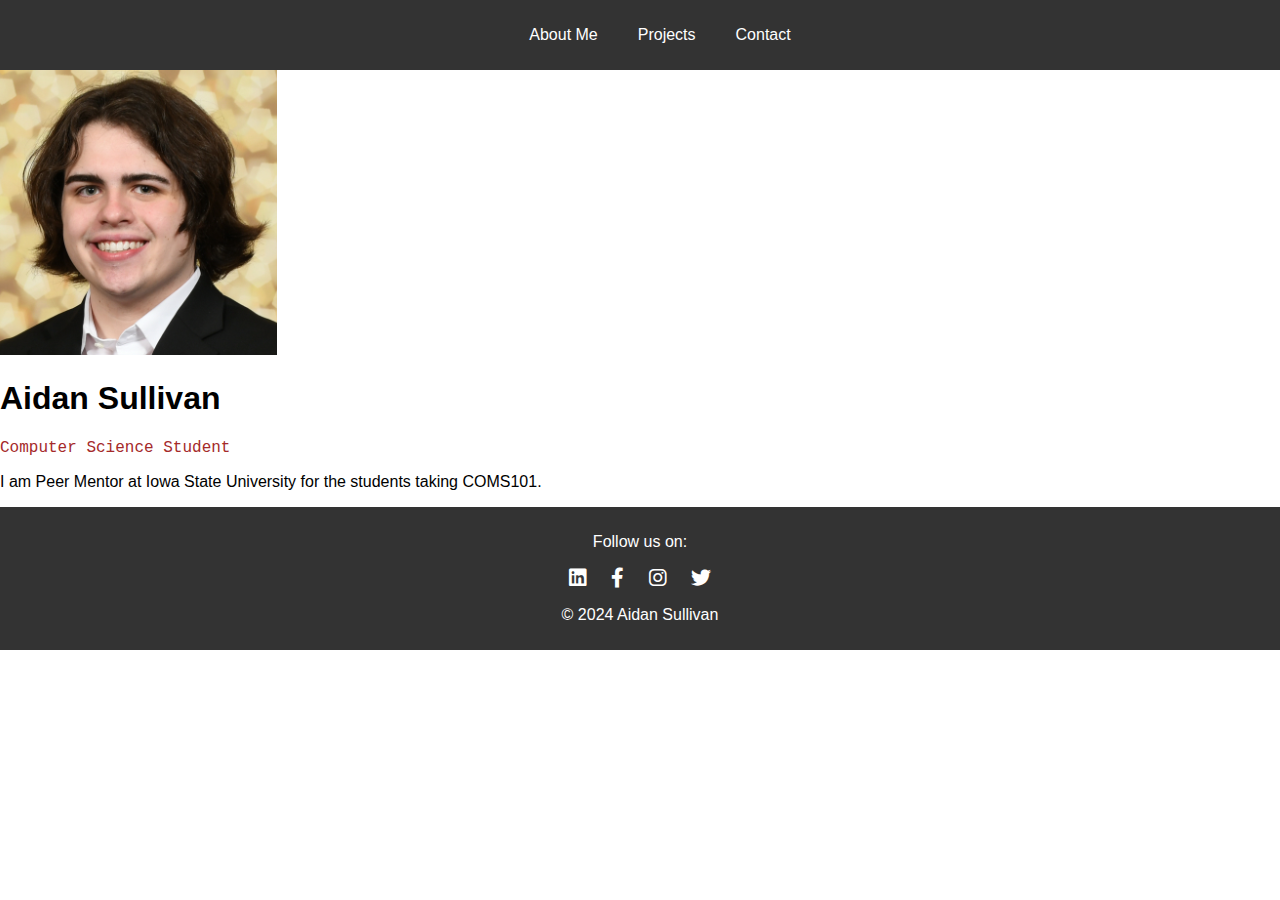
<file: index.html>
<!DOCTYPE html>
<html lang="en">
<head>
    <meta charset="UTF-8">
    <meta name="viewport" content="width=device-width, initial-scale=1.0">
    <title>Activity04 Portfolio and Github Web Pages</title>
    <link rel="stylesheet" href="./style.css">
    <link rel="stylesheet" href="https://cdnjs.cloudflare.com/ajax/libs/font-awesome/6.0.0-beta3/css/all.min.css">
</head>
<header>
    <nav>
        <ul>
            <li><a href="./index.html">About Me</a></li>
            <li><a href="./projects.html">Projects</a></li>
            <li><a href="./contact.html">Contact</a></li>
        </ul>
    </nav>
</header>  
<body>
    <div class="container">
        <img src= "./images/profile.png" alt="Profile Photo">
        <h1>Aidan Sullivan</h1>
        <p style="font-family: 'Courier New', Courier, monospace; color: brown">Computer Science Student</p>
        <p>I am Peer Mentor at Iowa State
        University for the students taking COMS101.</p>
    </div>        
</body>
<footer>
    <p>Follow us on:</p>
    <a href="https://www.linkedin.com/in/aidan-sully/" target="_blank"><i class="fab fa-linkedin"></i></a>
    <a href="https://www.facebook.com" target="_blank"><i class="fab fa-facebook-f"></i></a>
    <a href="https://www.instagram.com" target="_blank"><i class="fab fa-instagram"></i></a>
    <a href="https://www.twitter.com" target="_blank"><i class="fab fa-twitter"></i></a>
    <p>&copy; 2024 Aidan Sullivan</p>
</footer>
</html>
</file>
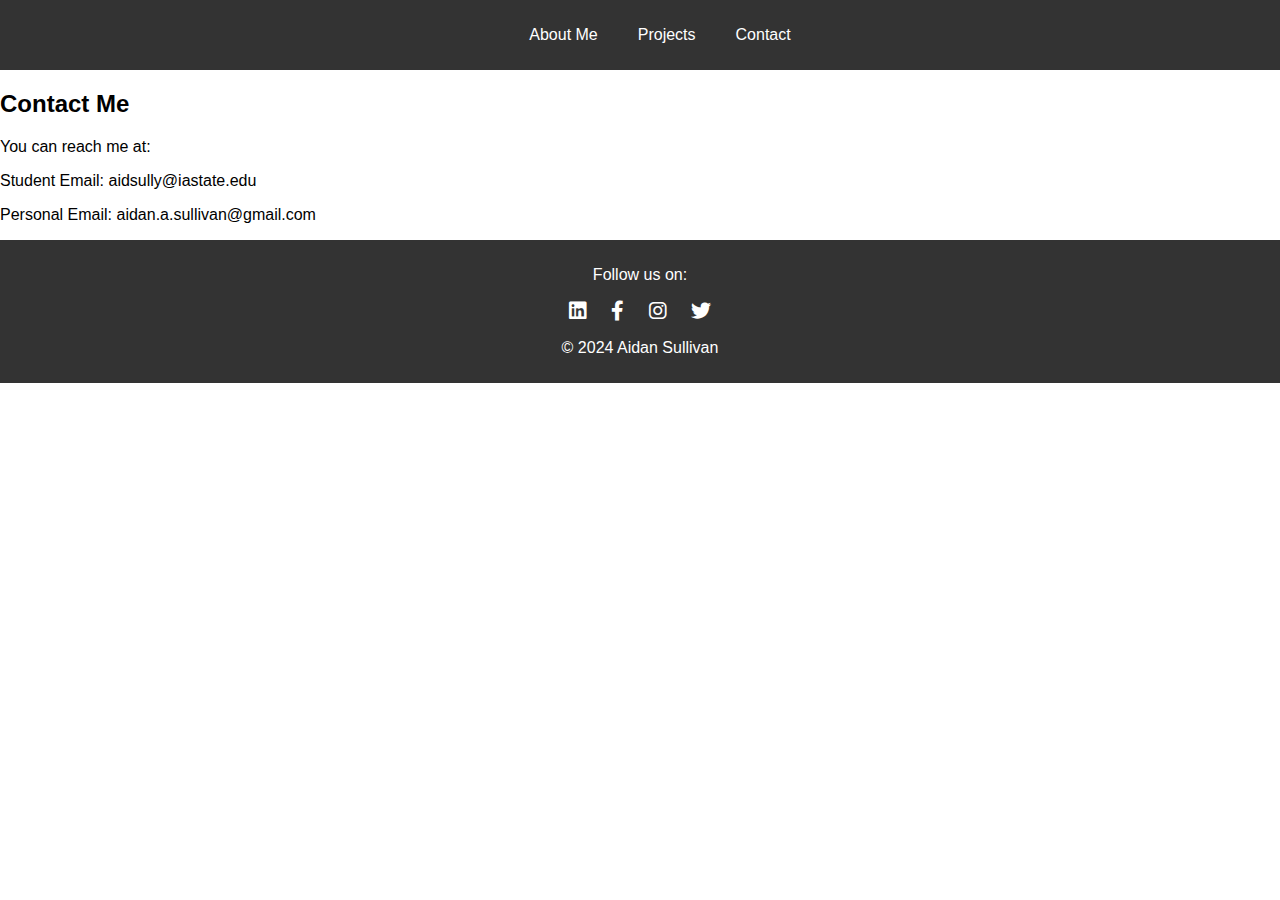
<file: contact.html>
<!DOCTYPE html>
<html lang="en">
<head>
    <meta charset="UTF-8">
    <meta name="viewport" content="width=device-width, initial-scale=1.0">
    <title>Activity04 Portfolio and Github Web Pages</title>
    <link rel="stylesheet" href="./style.css">
    <link rel="stylesheet" href="https://cdnjs.cloudflare.com/ajax/libs/font-awesome/6.0.0-beta3/css/all.min.css">
</head>
<header>
    <nav>
        <ul>
            <li><a href="./index.html">About Me</a></li>
            <li><a href="./projects.html">Projects</a></li>
            <li><a href="./contact.html">Contact</a></li>
        </ul>
    </nav>
</header>  
<body>
    <div class="container">
        <h2>Contact Me</h2>
        <p>You can reach me at:</p>
        <p>Student Email: aidsully@iastate.edu</p>
        <p>Personal Email: aidan.a.sullivan@gmail.com</p>
    </div>
</body>
<footer>
    <p>Follow us on:</p>
    <a href="https://www.linkedin.com/in/aidan-sully/" target="_blank"><i class="fab fa-linkedin"></i></a>
    <a href="https://www.facebook.com" target="_blank"><i class="fab fa-facebook-f"></i></a>
    <a href="https://www.instagram.com" target="_blank"><i class="fab fa-instagram"></i></a>
    <a href="https://www.twitter.com" target="_blank"><i class="fab fa-twitter"></i></a>
    <p>&copy; 2024 Aidan Sullivan</p>
</footer>
</html>
</file>
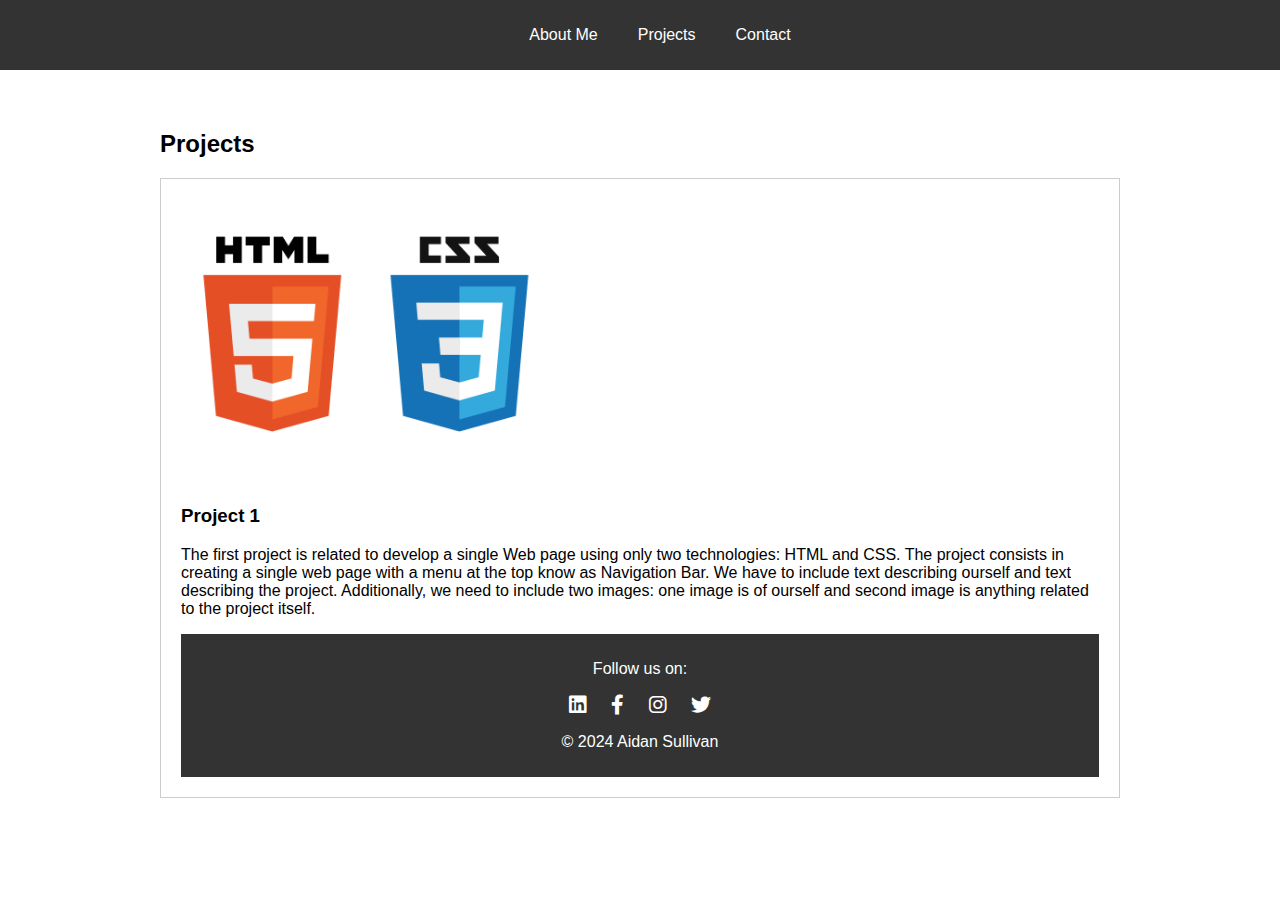
<file: projects.html>
<!DOCTYPE html>
<html lang="en">
<head>
<meta charset="UTF-8">
<meta name="viewport" content="width=device-width, initial-scale=1.0">
<title>Activity04 Portfolio and Github Web Pages</title>
<link rel="stylesheet" href="./style.css">
<link rel="stylesheet" href="https://cdnjs.cloudflare.com/ajax/libs/font-awesome/6.0.0-beta3/css/all.min.css">
<style>
.container {
max-width: 960px;
margin: 0 auto;
padding: 40px;
}
.project {
margin-bottom: 20px;
border: 1px solid #ccc;
padding: 20px;
}
</style>
</head>
<header>
    <nav>
        <ul>
            <li><a href="./index.html">About Me</a></li>
            <li><a href="./projects.html">Projects</a></li>
            <li><a href="./contact.html">Contact</a></li>
        </ul>
    </nav>
</header>  
<body>
    <div class="container">
        <h2>Projects</h2>
        <div class="project">
        <img src= "./images/css.png" alt="Project 1">
        <h3>Project 1</h3>
        <p>The first project is related to develop a single Web page using
        only two technologies: HTML and CSS. The project consists in
        creating a single web page with a menu at the top know as
        Navigation Bar. We have to include text describing ourself and
        text describing the project. Additionally, we need to include
        two images: one image is of ourself and second image is anything
        related to the project itself.</p>
        
</body>
<footer>
    <p>Follow us on:</p>
    <a href="https://www.linkedin.com/in/aidan-sully/" target="_blank"><i class="fab fa-linkedin"></i></a>
    <a href="https://www.facebook.com" target="_blank"><i class="fab fa-facebook-f"></i></a>
    <a href="https://www.instagram.com" target="_blank"><i class="fab fa-instagram"></i></a>
    <a href="https://www.twitter.com" target="_blank"><i class="fab fa-twitter"></i></a>
    <p>&copy; 2024 Aidan Sullivan</p>
</footer>
</html>
</file>
<file: style.css>
header
{
    background-color: #333;
    color: #fff;
    padding: 10px 0;
}
nav ul 
{
    list-style: none;
    display: flex;
    justify-content: center;
}
nav li 
{
    margin: 0 20px;
}
nav a 
{
    text-decoration: none;
    color: #fff;
}
img
{
    max-width: 40%;
}
body 
{
    font-family: Arial, sans-serif;
    margin: 0;
    padding: 0;
}
footer 
{
    text-align: center;
    padding: 10px;
    background-color: #333;
    color: #fff;
}
footer a 
{
    color: #fff;
    margin: 0 10px;
    text-decoration: none;
    font-size: 20px;
}
footer a:hover 
{
color: #f39c12; /* Change color on hover */
}
</file>
